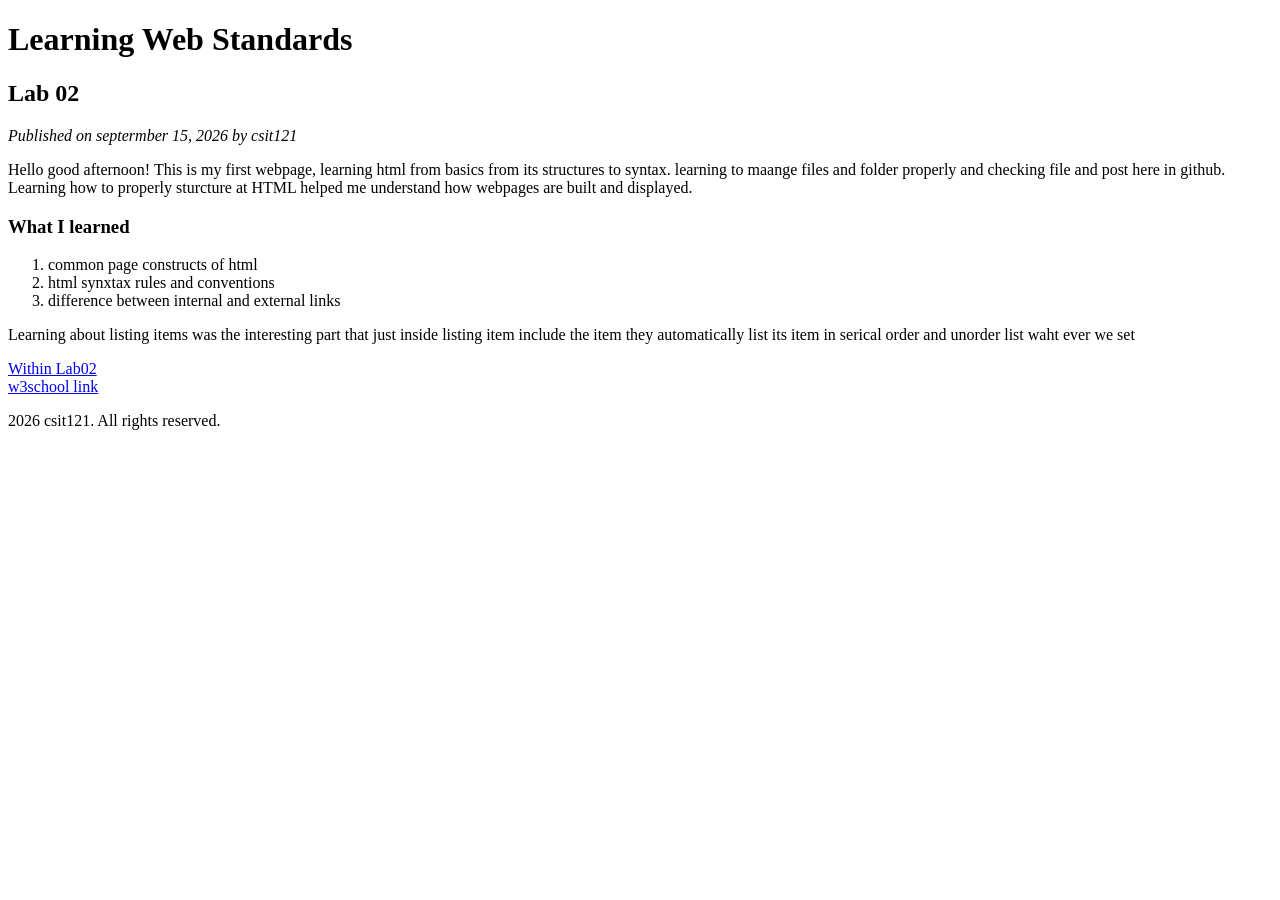
<file: lab02/index.html>
<!DOCTYPE html>
<html lang="en">
<head>
    <meta charset="UTF-8">
    <meta name="viewport" content="width=device-width, initial-scale=1.0">
    <title>practise lab02</title>
</head>
<body>
                <h1>Learning Web Standards</h1>
    <h2>Lab 02</h2>
    <i>Published on septermber 15, 2026 by csit121</i><br>
    <P>Hello good afternoon! This is my first webpage, learning html from basics from its structures to syntax. learning to maange files and folder properly and checking file and 
        post here in github.<br>
        Learning how to properly sturcture at HTML helped me understand how webpages are built and displayed.
    </P>
    <h3>What I learned</h3>
  
        <ol>
            <li>common page constructs of html</li>
            <li> html synxtax rules and conventions</li>
            <li>difference between internal and external links</li>
        </ol>
    
    <p>Learning about listing items was the interesting part that just inside listing item include the item they automatically list its item in serical order  and unorder list waht ever we set</p>
     <a href="index.html"> Within Lab02</a><br>
    <a href="https://www.w3schools.com/html/html_basic.asp"> w3school link</a>
    <footer>
        <p> 2026 csit121. All rights reserved.</p>
    </footer>
    
</body>
</html>
</file>
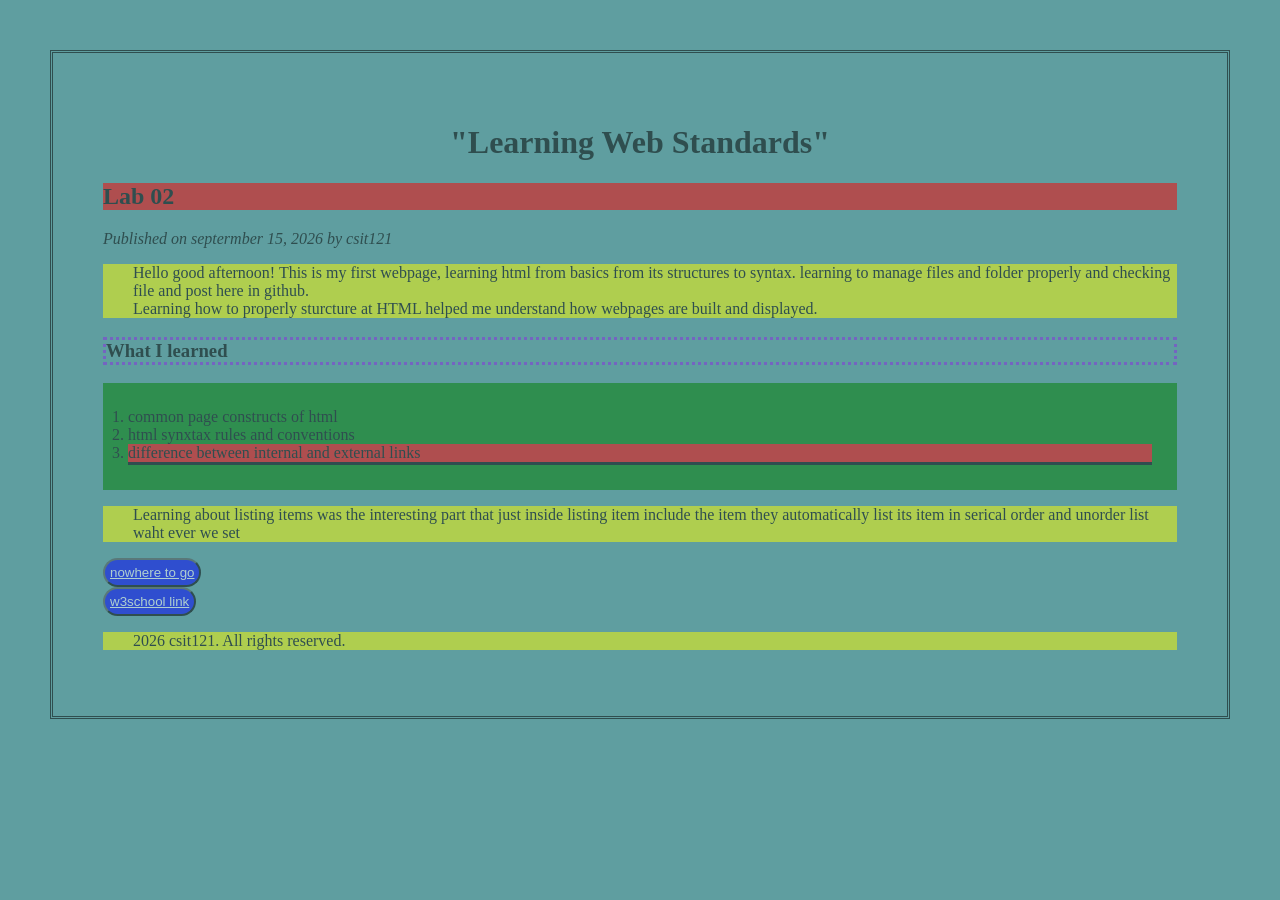
<file: lab03/index.html>
<!DOCTYPE html>
<html lang="en">
<head>
    <link rel="stylesheet" href="style.css">
    <meta charset="UTF-8">
    <meta name="viewport" content="width=device-width, initial-scale=1.0">
    <title>practise lab03</title>
</head>
<body>
                <h1>"Learning Web Standards"</h1>
    <h2>Lab 02</h2>
    <i id="date">Published on septermber 15, 2026 by csit121</i><br>
    <P>Hello good afternoon! This is my first webpage, learning html from basics from its structures to syntax. learning to manage files and folder properly and checking file and 
        post here in github.<br>
        Learning how to properly sturcture at HTML helped me understand how webpages are built and displayed.
    </P>
    <h3 class="learn">What I learned</h3>
  
        <ol>
            <li>common page constructs of html</li>
            <li> html synxtax rules and conventions</li>
            <li id="important">difference between internal and external links</li>
        </ol>
    
    <p>Learning about listing items was the interesting part that just inside listing item include the item they automatically list its item in serical order  and unorder list waht ever we set</p>
     <button class="check"><a class="w3" href="index.html">nowhere to go</a></button><br>
    <button class="check"><a class="w3" href="https://www.w3schools.com/">w3school link</a></button>
    <footer>
        <p> 2026 csit121. All rights reserved.</p>
    </footer>
    
</body>
</html>
</file>
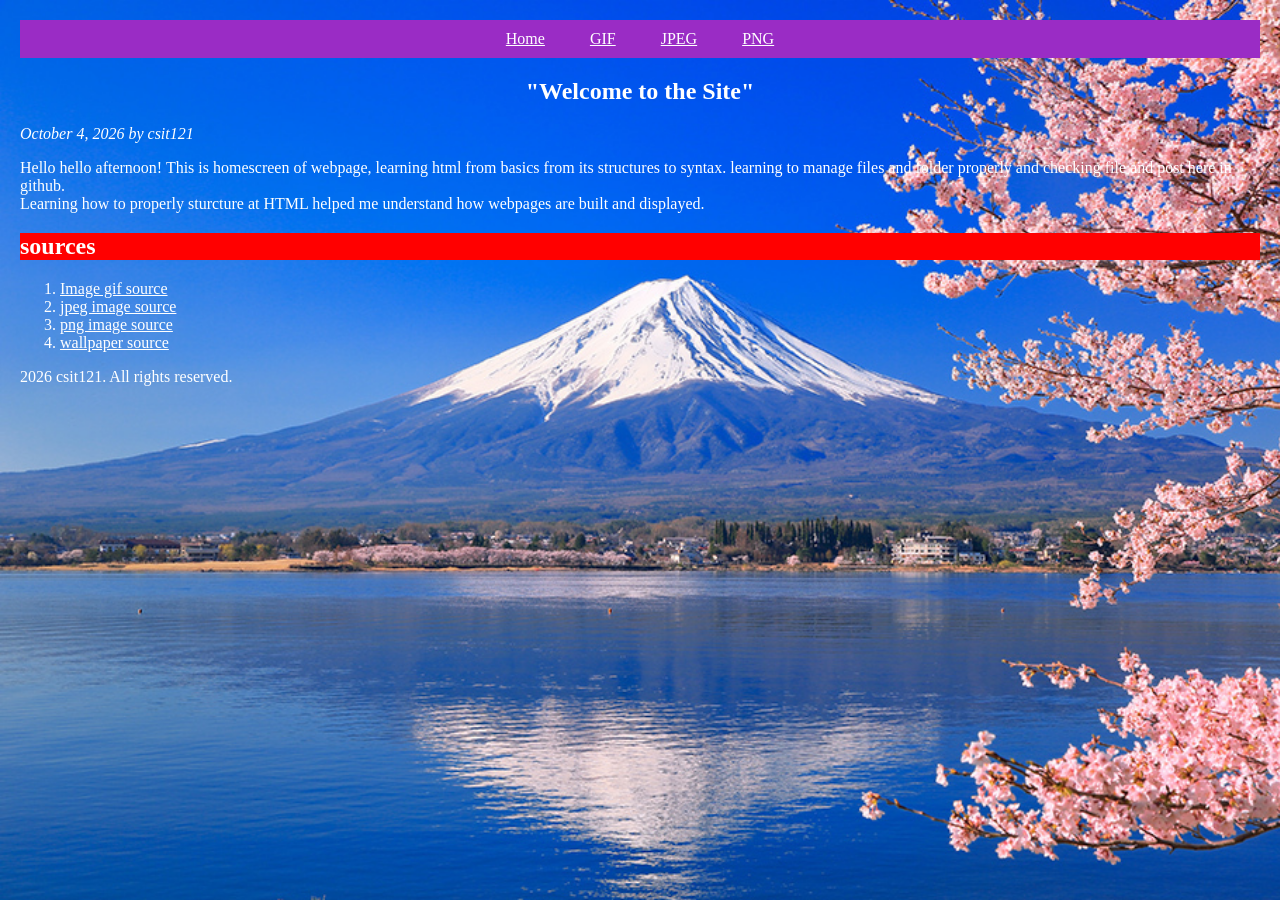
<file: lab04/index.html>
<!DOCTYPE html>
<html lang="en">
<head>
    <link rel="stylesheet" href="style.css">
    <meta charset="UTF-8">
    <meta name="viewport" content="width=device-width, initial-scale=1.0">
    <title>labo4</title>
</head>
<body>
    <main>
        <nav class="navbar">
            <ul class="nav_link">
               <li><a href="index.html">Home</a></li>
               <li><a href="qgif.html">GIF</a></li>
               <li><a href="jpeg.html">JPEG</a></li>
               <li><a href="png.html">PNG</a></li>
            </ul>
        </nav>
        </main>
        <section>
                        <h1>"Welcome to the Site"</h1>
    <i id="date"> October 4, 2026 by csit121</i><br>
    <P id="home">Hello hello afternoon! This is homescreen of webpage, learning html from basics from its structures to syntax. learning to manage files and folder properly and checking file and 
        post here in github.<br>
        Learning how to properly sturcture at HTML helped me understand how webpages are built and displayed.
    </P>
    
        <h2 style="background-color: red;">sources</h2>
        <ol class="homelist">
            <li><a href="https://www.deviantart.com/toonaround/art/SailorMoon---Animated-Gif-1338492119">Image gif source</a></li>
            <li><a href="https://eatonredink.com/25978/entertainment/ehs-students-favorite-holidays/attachment/cc-by-nc-nd-4-0-image-jpeg-resolution-1920x1080-file-size-563kb-christmas-tree-snow-drawing/">jpeg image source</a></li>
            <li><a href="https://freepngimg.com/png/53280-abstract-art-hd-free-png-hq">png image source</a></li>
            <li><a href="https://www.japan.go.jp/kizuna/2020/seasonal_beauty_in_japan.html">wallpaper source</a></li>
        </ol>

        </section>
       
    <footer>
        <p> 2026 csit121. All rights reserved.</p>
    </footer>

</body>
</html>
</file>
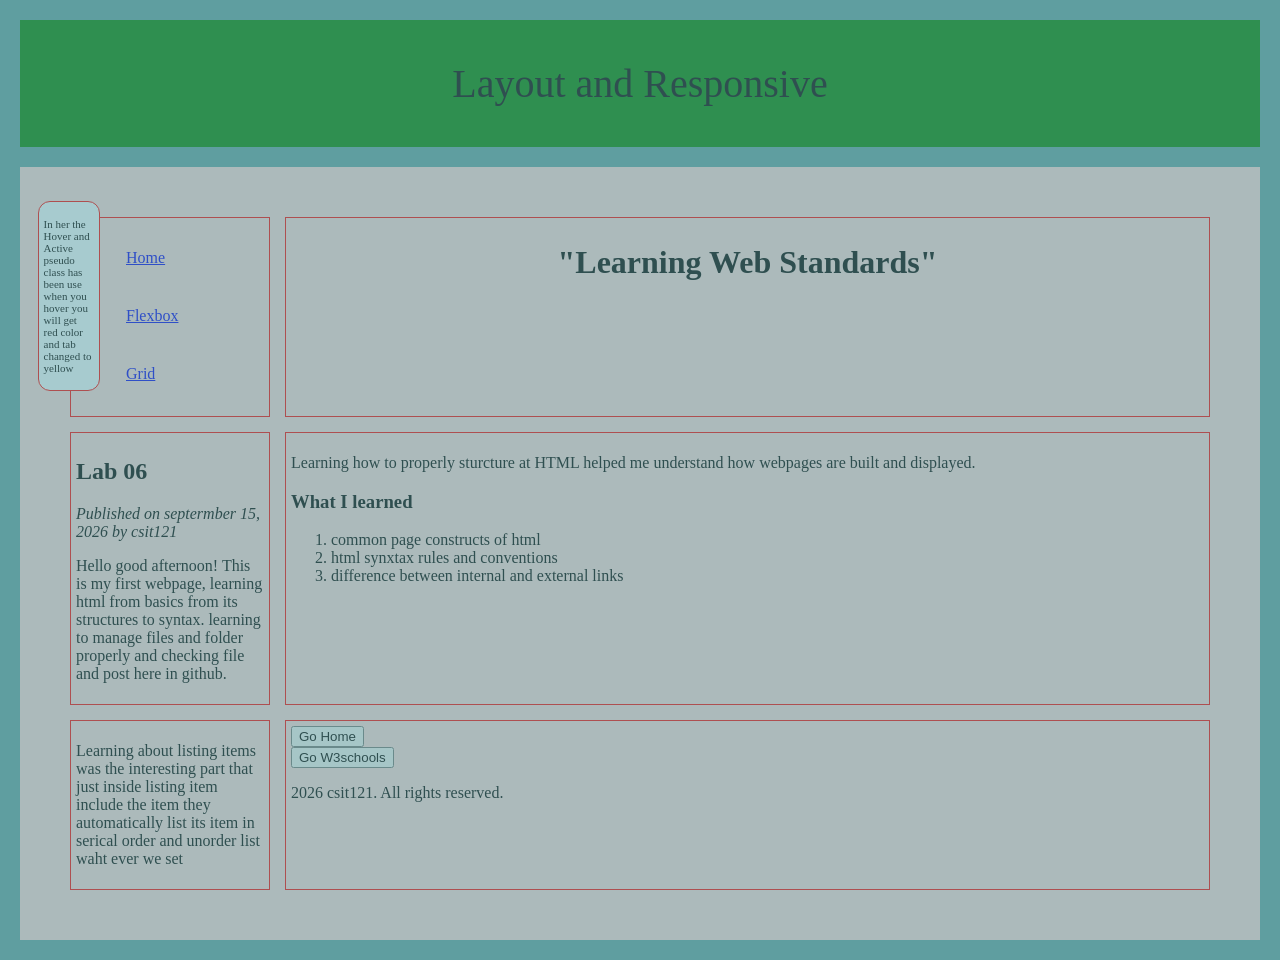
<file: lab06/index.html>
<!DOCTYPE html>
<html lang="en">
<head>
    <link rel="stylesheet" href="style.css">
    <meta charset="UTF-8">
    <meta name="viewport" content="width=device-width, initial-scale=1.0">
    <title>practise lab03</title>
</head>
<body>
   
    <div class="title">
        <p>Layout and Responsive</p>
    </div>


    <div class="grid">

         <div class="navside">
            <nav>

                <div class="position"><p>In her the Hover and 
                        Active pseudo class has been use when you hover you will get 
                        red color and tab changed to yellow
                    </p>
                </div>
                <ol class="navbar">
                    <li class="horizontal"><a href="#">Home</a></li>
                    <li class="horizontal"><a href="#">Flexbox</a></li>
                    <li class="horizontal"><a href="#">Grid</a></li>
                </ol>
            </nav>
        </div>

        <div class="head">
            <h1>"Learning Web Standards"</h1>
        </div>



         <div class="content">
                 <h2>Lab 06</h2>
            <i id="date">Published on septermber 15, 2026 by csit121</i><br>
            <P>Hello good afternoon! This is my first webpage, learning html
                 from basics from its structures to syntax.
                 learning to manage files and folder properly and checking file and 
                post here in github.
            </P>
        </div>
           
            

        <div class="learn">
            <p>Learning how to properly sturcture at HTML helped me 
                understand how webpages are built and displayed.</p>
            <h3 class="learn">What I learned</h3>
        
                <ol>
                    <li>common page constructs of html</li>
                    <li> html synxtax rules and conventions</li>
                    <li id="important">difference between internal and external links</li>
                </ol>

        </div>

  
        <div class="what">
            <p>Learning about listing items was the interesting part that just 
                inside listing item include the item they automatically list its 
                item in serical order  and unorder list waht ever we set</p>
            
        </div>


        <div class="foot">
            <footer>
                <button class="check">Go Home</button><br>
                <button class="check">Go W3schools</button>
                <p> 2026 csit121. All rights reserved.</p>
            </footer>
        </div>


    </div> 
</body>
</html>
</file>
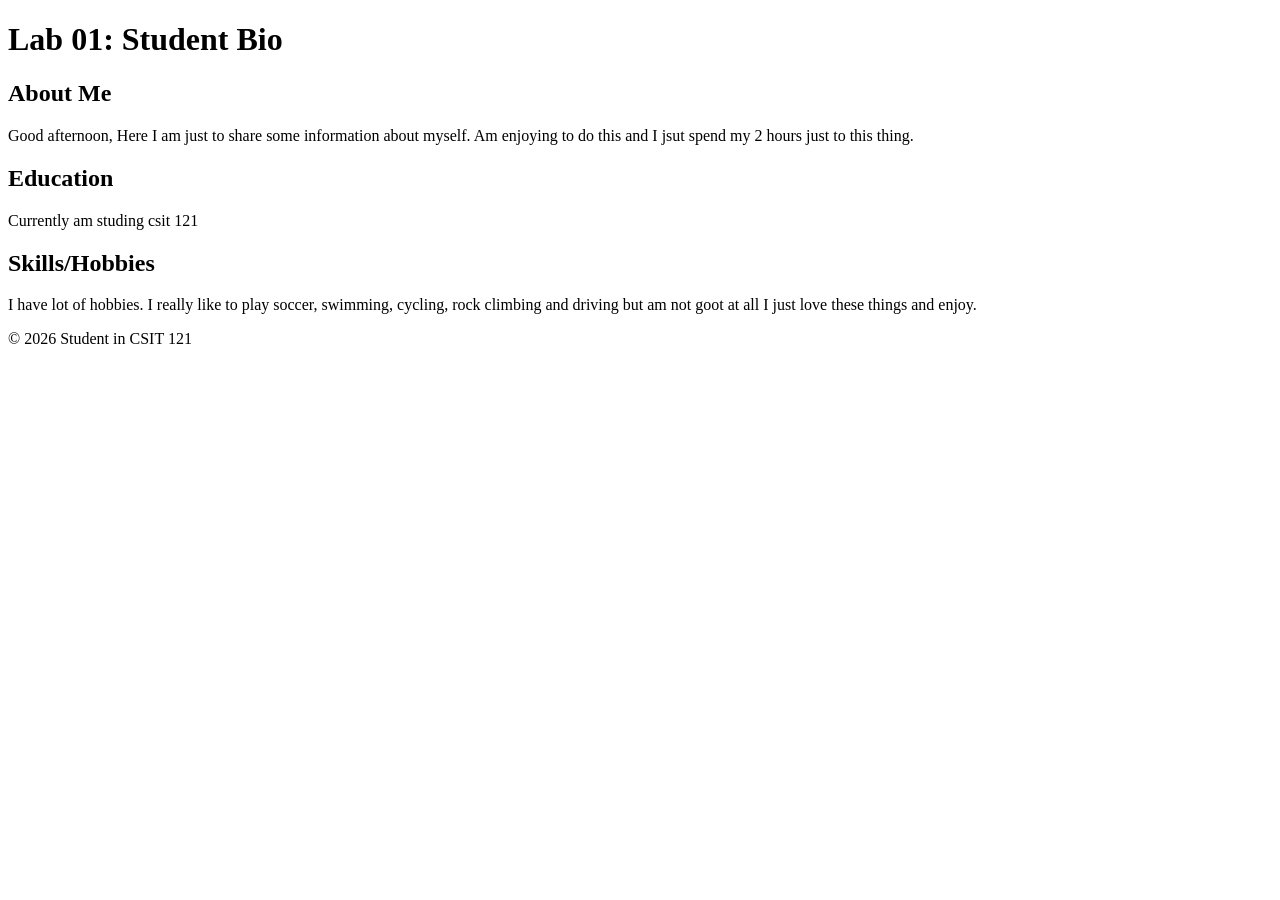
<file: Lab01/aboutme.html>
<!DOCTYPE html>
<html lang="en">
<head>
    <meta charset="UTF-8">
    <title>Lab 01: Student Bio</title>
</head>
<body>
    <header>
        <h1>Lab 01: Student Bio</h1>
    </header>
    <main>
        <section>
            <h2>About Me</h2>
            <p>
                Good afternoon, Here I am just to share some information about myself.
                 Am enjoying to do this and I jsut spend my 2 hours just to this thing.
             
            </p>
        </section>
        <section>
            <h2>Education</h2>
            <p>
                
             Currently am studing csit 121 
                
                </p>
        </section>
        <section>
            <h2>Skills/Hobbies</h2>
            <p>

                I have lot of hobbies. I really like to play soccer, swimming, cycling, rock climbing 
                and driving but am not goot at all I just love these things and enjoy. 

            </p>
        </section>
    </main>
    <footer>
        <p> © 2026 Student in CSIT 121</p>
    </footer>
</body>
</html>
</file>
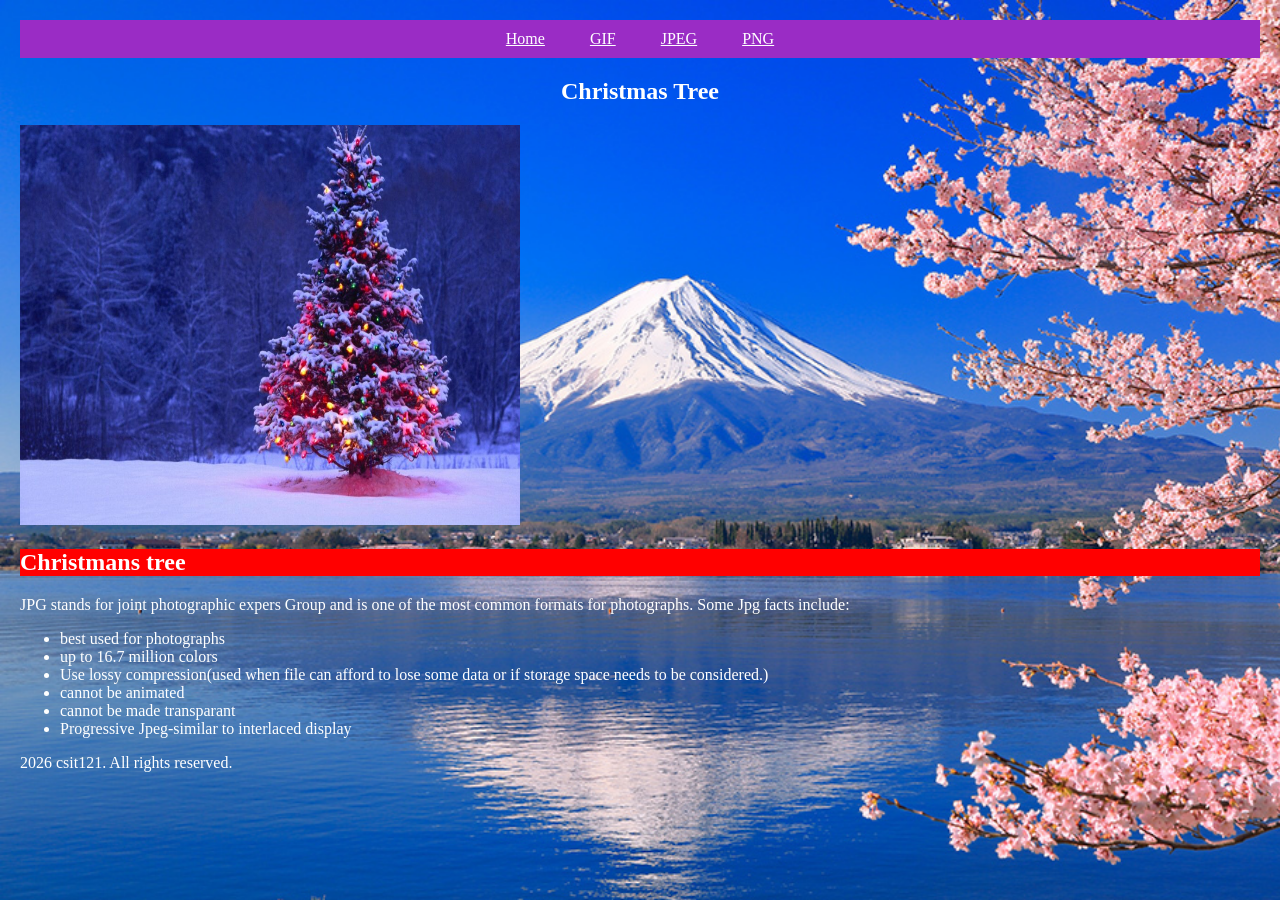
<file: lab04/jpeg.html>
<!DOCTYPE html>
<html lang="en">
<head>
    <link rel="stylesheet" href="style.css">
    <meta charset="UTF-8">
    <meta name="viewport" content="width=device-width, initial-scale=1.0">
    <title>Document</title>
</head>
<body>
    <main>
        <nav class="navbar">
            <ul class="nav_link">
               <li><a href="index.html">Home</a></li>
               <li><a href="qgif.html">GIF</a></li>
               <li><a href="jpeg.html">JPEG</a></li>
               <li><a href="png.html">PNG</a></li>
            </ul>
        </nav>
    </main>

        <section>
               <h1>Christmas Tree</h1>
       <div>
        <img id="christmas" src="images/jpeg.jpeg" alt="christmans tree">
        <h2 style="background-color: red;">Christmans tree</h2>
            <P>JPG stands for joint photographic expers Group and is one of the most common formats for photographs. Some Jpg facts include: </P>
            <ul>
                <Li>best used for photographs</Li>
                <li>up to 16.7 million colors</li>
                <li>Use lossy compression(used when file can afford to lose some data or if storage space needs to be considered.)</li>
                <li>cannot be animated</li>
                <li>cannot be made transparant</li>
                <li>Progressive Jpeg-similar to interlaced display</li>
            </ul>
       </div>
        </section>
        <footer>
            <p> 2026 csit121. All rights reserved.</p>

        </footer>
             
</body>
   </html>
</file>
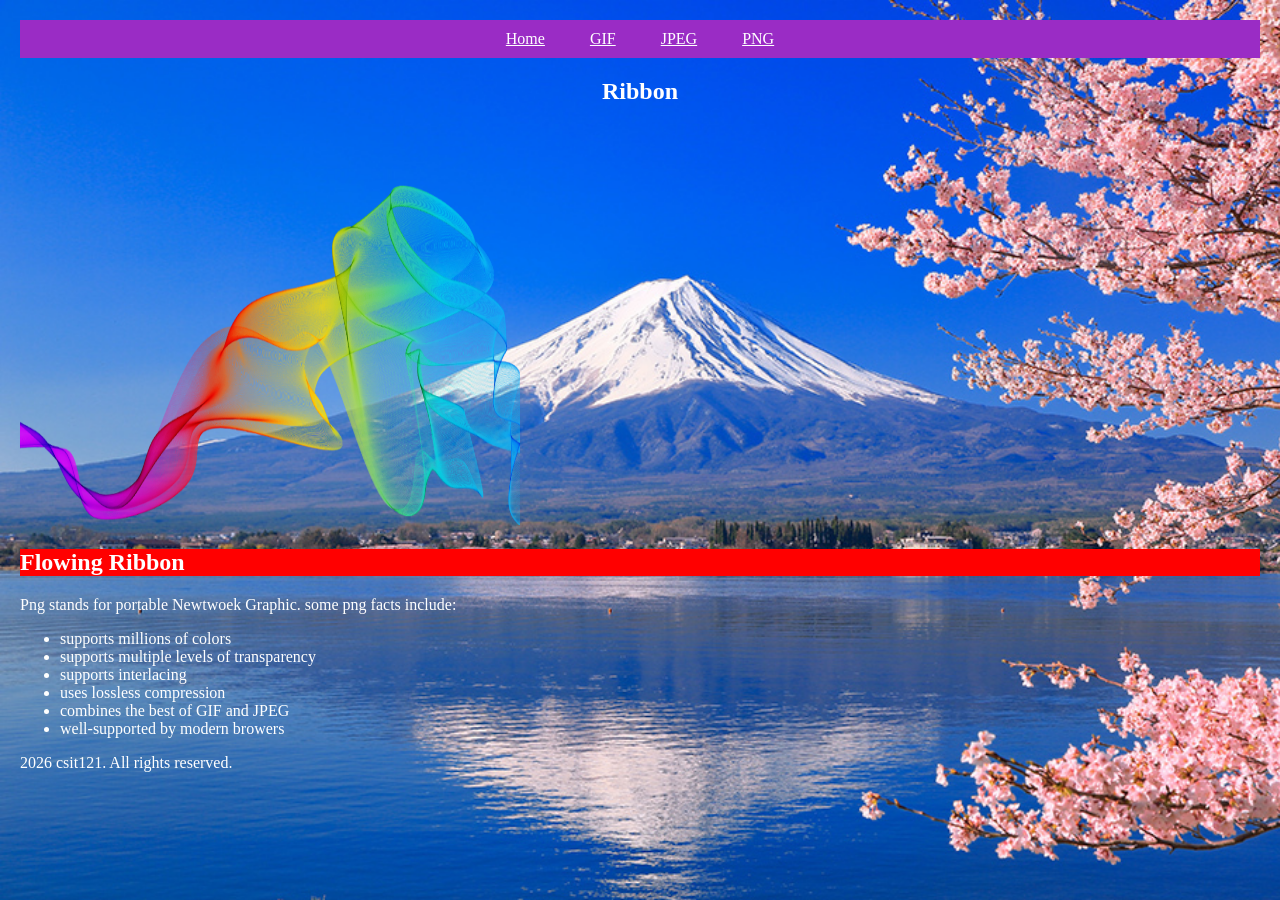
<file: lab04/png.html>
<!DOCTYPE html>
<html lang="en">
<head>
    <link rel="stylesheet" href="style.css">
    <meta charset="UTF-8">
    <meta name="viewport" content="width=device-width, initial-scale=1.0">
    <title>Document</title>
</head>
<body>
    <main>
        <nav class="navbar">
            <ul class="nav_link">
               <li><a href="index.html">Home</a></li>
               <li><a href="qgif.html">GIF</a></li>
               <li><a href="jpeg.html">JPEG</a></li>
               <li><a href="png.html">PNG</a></li>
            </ul>
        </nav>
    </main>
        <section>
               <h1>Ribbon</h1>
       <div>
        <img class="imagepng" src="images/png.png" alt="colorful ribbon">
        <h2 style="background-color: red;">Flowing Ribbon</h2>
            <P>Png stands for portable Newtwoek Graphic. some png facts include: </P>
            <ul>
                <li>supports millions of colors</li>
                 <li>supports multiple levels of transparency</li>
                  <li>supports interlacing</li>
                   <li>uses lossless compression</li>
                    <li>combines the best of GIF and JPEG</li>
                     <li>well-supported by modern browers</li>
            </ul>
       </div>
        </section>
        <footer>
            <p> 2026 csit121. All rights reserved.</p>

        </footer>
</body>
</html>
</file>
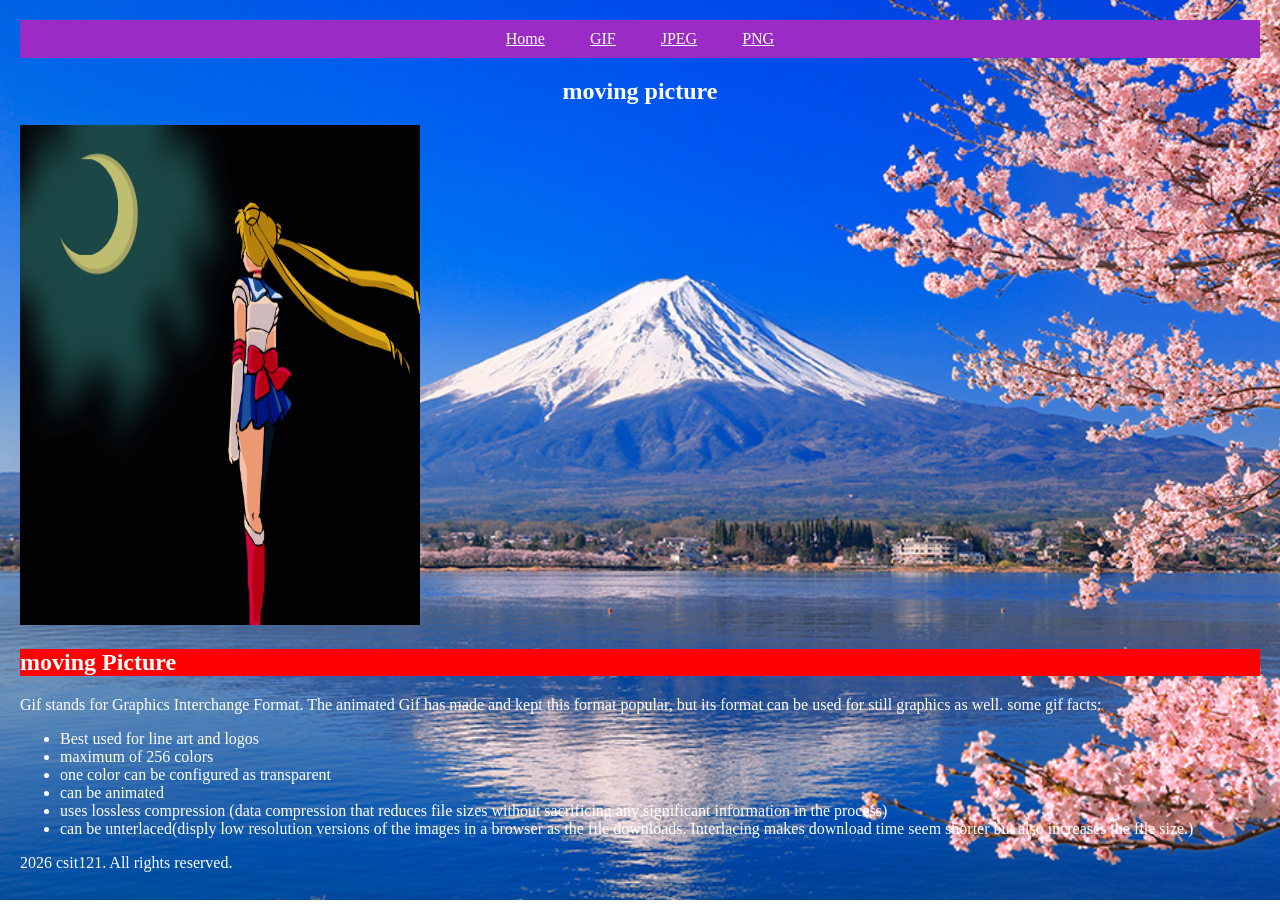
<file: lab04/qgif.html>
<!DOCTYPE html>
<html lang="en">
<head>
    <link rel="stylesheet" href="style.css">
    <meta charset="UTF-8">
    <meta name="viewport" content="width=device-width, initial-scale=1.0">
    <title>Document</title>
</head>
<body>
    <main>
        <nav class="navbar">
            <ul class="nav_link">
               <li><a href="index.html">Home</a></li>
               <li><a href="qgif.html">GIF</a></li>
               <li><a href="jpeg.html">JPEG</a></li>
               <li><a href="png.html">PNG</a></li>
            </ul>
        </nav>
     </main>
        <section>
               <h1>moving picture</h1>
       <div class="picture">
        <img id="imagegif" src="images/gif.gif" alt="gif image">
        <h2 style="background-color: red;">moving Picture</h2>
            <P> Gif stands for Graphics Interchange Format. The animated Gif has made and kept this format popular, but its format can be used for still graphics as well. some gif facts:</P>
            <ul>
                <li>Best used for line art and logos</li>
                <li>maximum of 256 colors</li>
                <li>one color can be configured as transparent</li>
                <li>can be animated</li>
                <li>uses lossless compression (data compression that reduces file sizes without sacrificing any significant information in the process)</li>
                <li>can be unterlaced(disply low resolution versions of the images in a browser as the file downloads. Interlacing makes download time seem shorter but also increases the file size.)</li>

            </ul>
       </div>
        </section>
        <footer>
            <p> 2026 csit121. All rights reserved.</p>

        </footer>
</body>
</html>
</file>
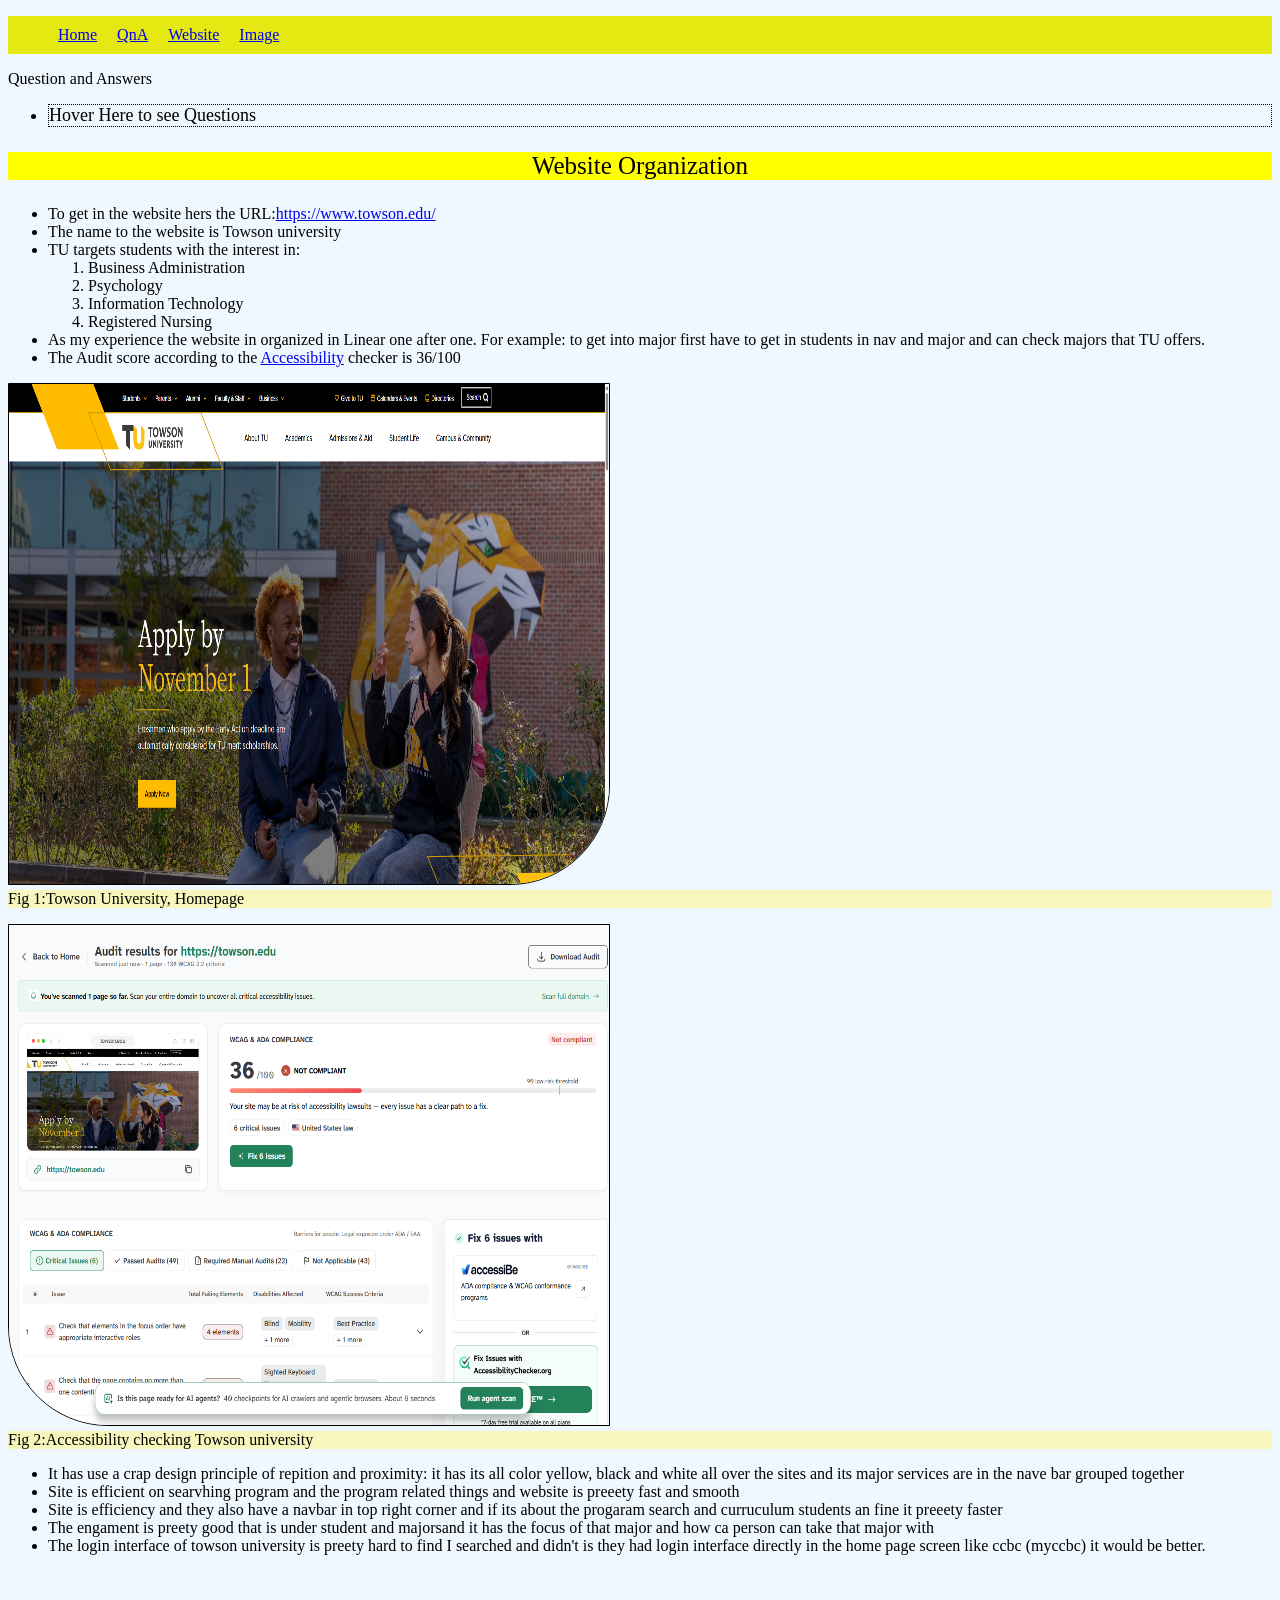
<file: lab05/lab05.html>
<!DOCTYPE html>
<html lang='en'>
<head>
    <meta charset='utf-8'>
    <meta name='viewport' content='width=device-width, initial-scale=1'>
    <title>Page Title</title>
    <style>
        body{
    background-color: aliceblue;
}
nav{
    width: 100%;
    background-color: rgb(229, 233, 17);
}
nav ul{
    list-style-type: none;
    display: flex;
}
nav ul li{
    padding: 10px;

}
nav ul li:hover{
    background-color: yellowgreen;
}
img{
    width: 600px;
    height: 500px; ;
}
#major{
border: 1px solid;
border-bottom-left-radius: 100px;
}
#tu{
    border: 1px solid;
    border-bottom-right-radius:100px;
}
div ul ul{
    display: none;
}
div ul:hover ul{
    display: block;
}

    </style>
</head>
<body>
    <nav>
        <ul>
            <li><a href="lab05.html">Home</a></li>
            <li><a href="#show">QnA</a>
            </li>
            <li><a href="#tu">Website</a></li>
            <li><a href="#major">Image</a></li>
        </ul>
    </nav>
    <p class="qna">Question and Answers</p>

    <div>
        <ul>
            <li style="border: 1px dotted; font-size: 18px;">Hover Here to see Questions</li>
                <ul>
                    <a>Answer the following questions:<br> 
                        What is the URL of the website?<br>
                        What is the name of the website?<br>
                        Who is the site's target audience?<br> 
                        How is the site organized? <br>
                        Which CRAP Design Principle does the site use? Provide at least one example.  
                        What is the Audit Score according to the Accessibility Checker <br>
                        What is the site's effectiveness? Does it help users complete actions accurately?<br>
                        What is the site's efficiency? Can users perform tasks quickly?<br>
                        How is the engagement? Is it pleasant to use and appropriate for its industry/topic?<br>
                        Make at least one recommendation to improve this website based on what you learned in this module.
                    </a>
                </ul>            
        </ul>
  
            
    </div>

    <p style="background-color: yellow; font-size: 25px; text-align:center;">Website Organization</p>
    <ul >
        <li>To get in the website hers the URL:<a href="https://www.towson.edu/">https://www.towson.edu/</a></li>
        <li>The name to the website is Towson university</li>
        <li>TU targets students with the interest in:
            <ol>
                <li>Business Administration</li>
                <li>Psychology</li>
                <li>Information Technology</li>
                <li>Registered Nursing</li>
            </ol>
        </li>
        <li> As my experience the website in organized in Linear one after one. 
            For example: to get into major first have to get in students in nav and major and can check majors that TU offers.
        </li>
        <li>The Audit score according to the <a href="https://www.accessibilitychecker.org/">Accessibility</a> checker is 36/100</li>
    </ul>
    <img id="tu" src="images/towson.png" alt="website home page of towson university">
    <p style="margin-top: 1px; background-color: rgb(247, 247, 189);">Fig 1:Towson University, Homepage</p>
    
    <img id="major" src="images/majors.png" alt="TU Majors in undergraduate program">
     <p style="margin-top: 1px; background-color: rgb(247, 247, 189);">Fig 2:Accessibility checking Towson university</p>
    <ul class="usability" style=" margin-bottom: 50px;">
        <li>It has use a crap design principle of repition and proximity:
             it has its all color yellow, black and white all over the sites and
             its major services are in the nave bar grouped together  
        </li>
        <li>Site is efficient on searvhing program and the program related things and website is preeety fast and smooth </li>
        <li>Site is efficiency and they also have a navbar in top right corner and if its about the progaram search and curruculum
            students an fine it preeety faster

        </li>
        <li>The engament is preety good that is under student and majorsand
             it has the focus of that major and how ca person can take that major with
        </li>
        <li>
            The login interface of towson university is preety hard to find I searched and didn't is they had login interface directly in the 
            home page screen like ccbc (myccbc) it would be better.
        </li>
    </ul>
    <footer></footer>
</body>
</html>
</file>
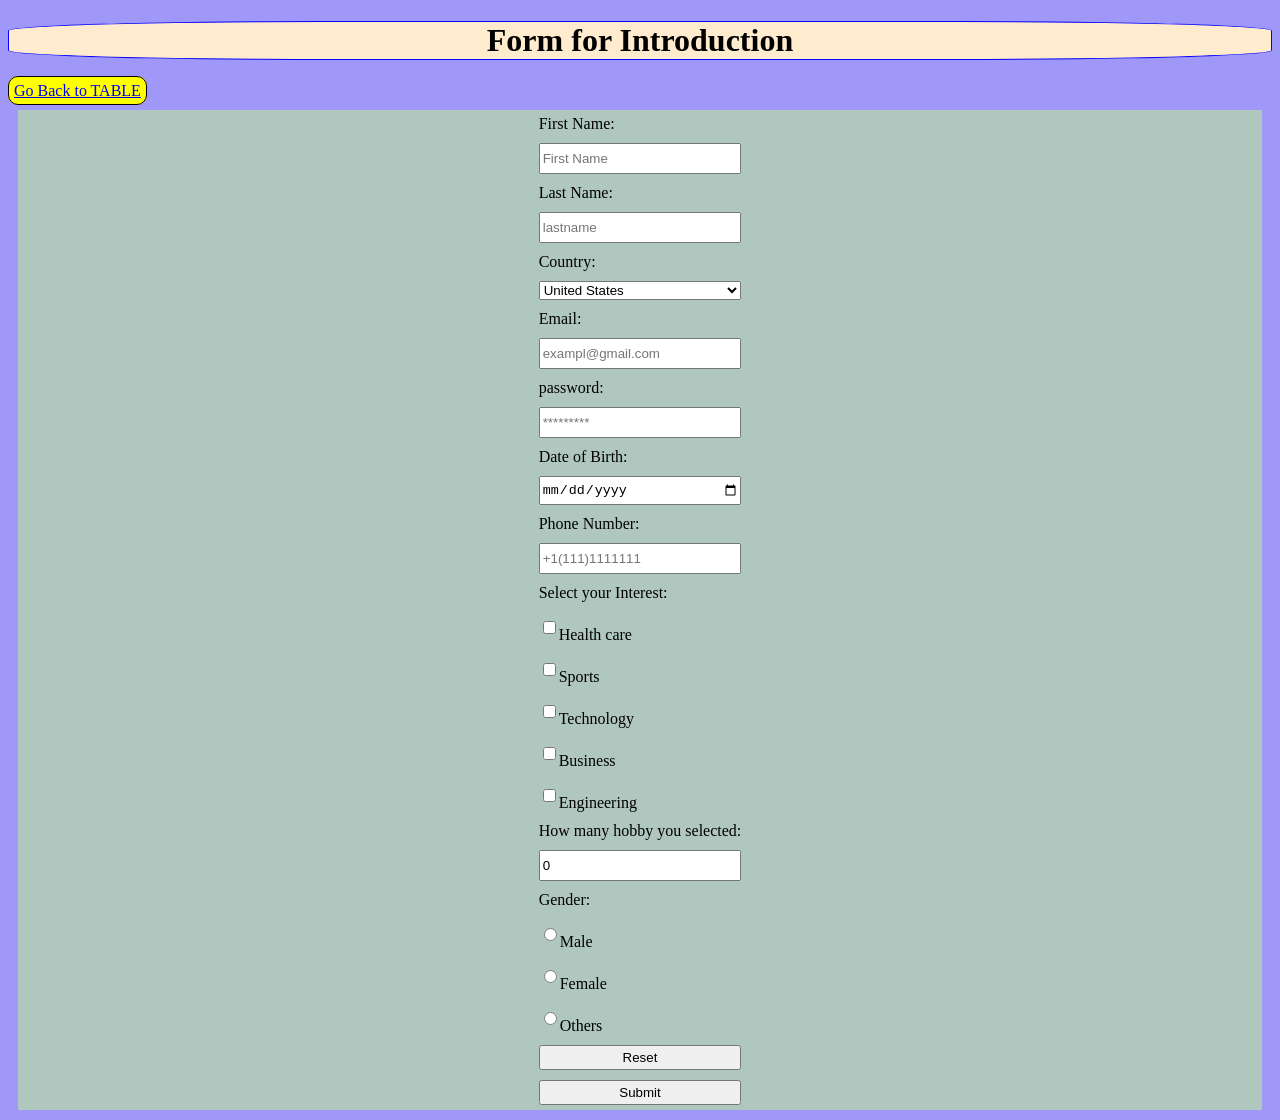
<file: lab07/form.html>
<!DOCTYPE html>
<html lang="en">
<head>
    <meta charset="UTF-8">
    <meta name="viewport" content="width=device-width, initial-scale=1.0">
    <title>form</title>
    <link rel="stylesheet" href="form.css">
</head>
<body>
    <h1 style="text-align: center;">Form for Introduction</h1>
    <a href="lab07.html">Go Back to TABLE</a>
    <form method="post">

        <label for="fname">First Name:</label>
        <input type="text" id="fname" placeholder="First Name">

        <label for="lname">Last Name:</label>
        <input type="text" id="lname" placeholder="lastname">

        <label for="country">Country:</label> 
        <select id="country">
            <option>United States</option>
            <option>canada</option>
            <option>mexico</option>
            <option>England</option>
        </select>

         <label for="email">Email:</label>
        <input type="email" id="email" placeholder="exampl@gmail.com">
        <label for="password">password: </label>
        <input type="password" id="password" placeholder="*********">
        <label for="date_of_birth">Date of Birth:</label>
        <input type="date" id="date_of_birth">
        <label for="contact">Phone Number:</label>
        <input type="tel" id="contact" placeholder="+1(111)1111111">
        <label for="hobby"> Select your Interest:</label>
            <label for="Interest"><input type="checkbox" >Health care</label>
            <label for="Interest"><input type="checkbox" >Sports</label>
            <label for="Interest"><input type="checkbox" >Technology</label>
            <label for="Interest"><input type="checkbox" >Business</label>
            <label for="Interest"><input type="checkbox">Engineering</label>
            
        <label for="check">How many hobby  you selected:</label>
        <input type="number" id="quantity" min="0" max="5" value="0">

        <label for="Gender"> Gender:</label>
           <label><input type="radio" name="Gender">Male</label> 
           <label> <input type="radio" name="Gender">Female</label>
           <label><input type="radio" name="Gender">Others</label>
        



        <input type="reset">
        <input type="submit">


    </form>
    
</body>
</html>
</file>
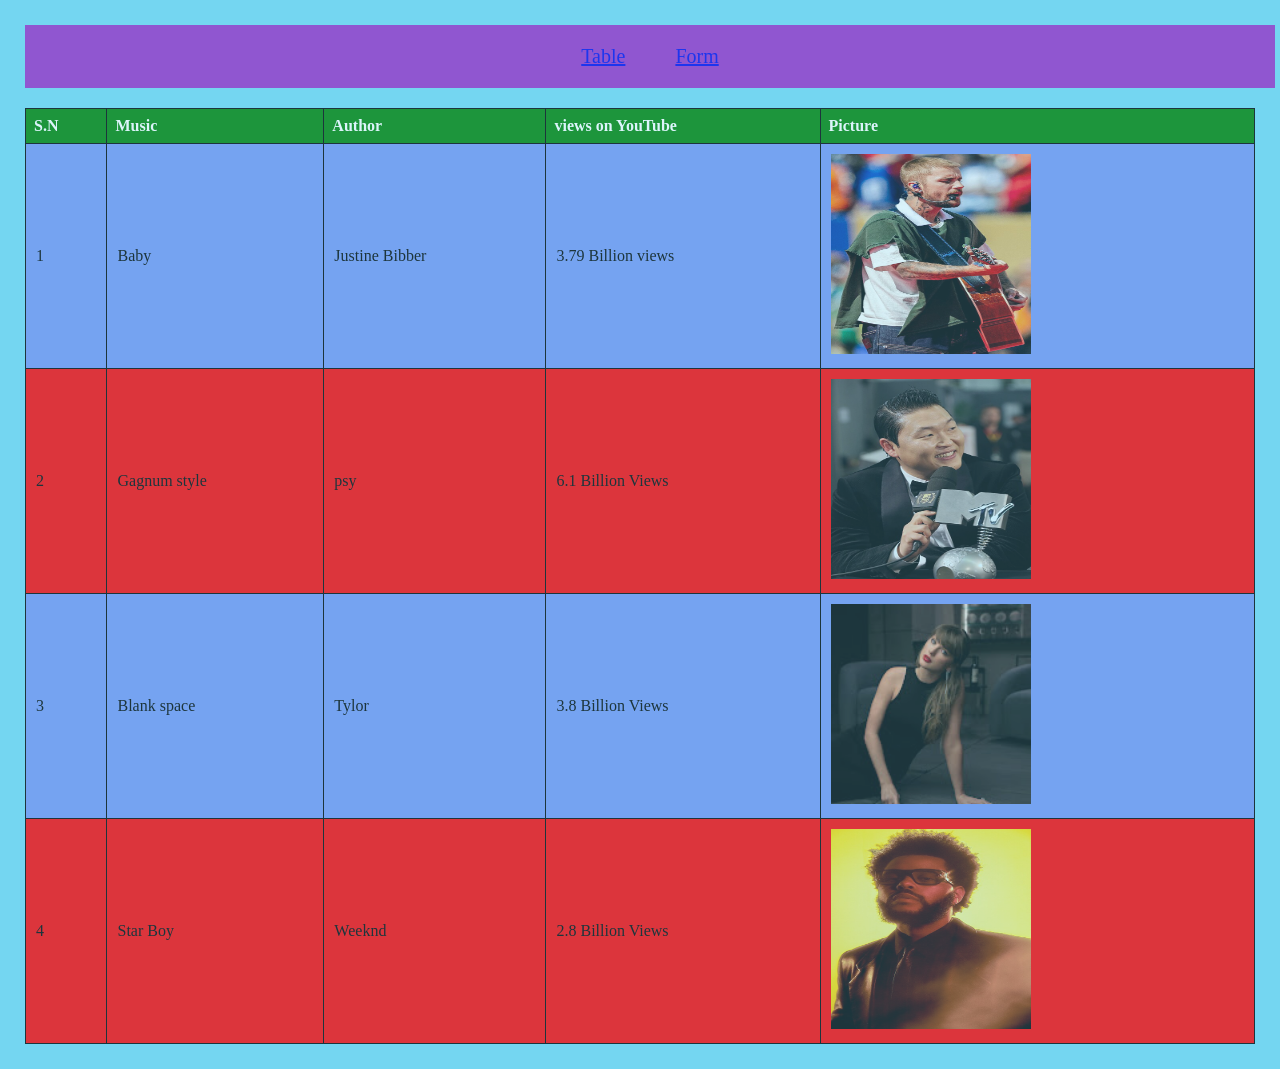
<file: lab07/lab07.html>
<!DOCTYPE html>
<html lang="en">
<head>
    <meta charset="UTF-8">
    <meta name="viewport" content="width=device-width, initial-scale=1.0">
    <title>Table</title>
    <link rel="stylesheet" href="lab07.css">
</head>
<body>
    <nav>
        <ol>
            <li><a href="lab07.html">Table</a></li>
            <li><a href="form.html">Form</a></li>
        </ol>
    </nav>
    <table>
        <thead class="tablehead">
            <tr>
                <th scope="col">S.N</th>
                <th scope="col">Music</th>
                <th scope="col">Author</th>
                <th scope="col">views on YouTube</th>
                <th scope="col">Picture</th>
            </tr>
        </thead>

        <tbody class="tabledata">
            <tr>
                <td>1</td>
                <td>Baby</td>
                <td>Justine Bibber</td>
                <td>3.79 Billion views</td>
                <td><img src="images/justin.jpg" alt="justine bibber"></td>
            </tr>

             <tr>
                <td>2</td>
                <td>Gagnum style</td>
                <td>psy</td>
                <td>6.1 Billion Views</td>
                <td><img src="images/psy.jpg" alt="psy"></td>
            </tr>

            <tr>
                <td>3</td>
                <td>Blank space</td>
                <td>Tylor</td>
                <td>3.8 Billion Views</td>
                <td><img src="images/taylor.jpg" alt="taylor swift"></td>
            </tr>

             <tr>
                <td>4</td>
                <td>Star Boy</td>
                <td>Weeknd</td>
                <td>2.8 Billion Views</td>
                <td><img src="images/weekend.jpg" alt="weekend"></td>
            </tr>
        </tbody>

       
    </table>
    
</body>
</html>
</file>
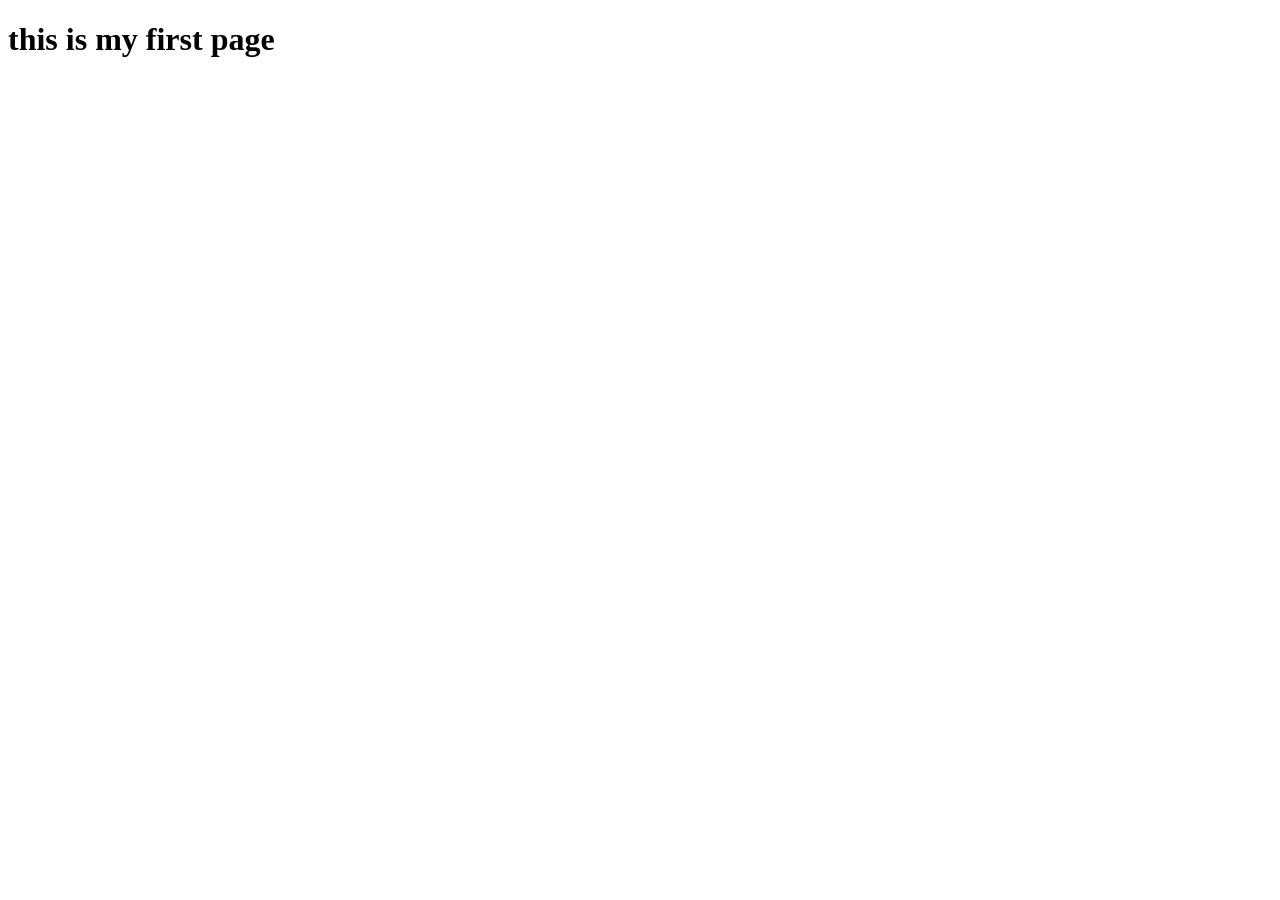
<file: practise/demo.html>
<!DOCTYPE html>
<html lang="en">
<head>
    <meta charset="UTF-8">
    <meta name="viewport" content="width=device-width, initial-scale=1.0">
    <title>demo</title>
</head>
<body>
   <h1> this is my first page</h1>
</body>
</html>
</file>
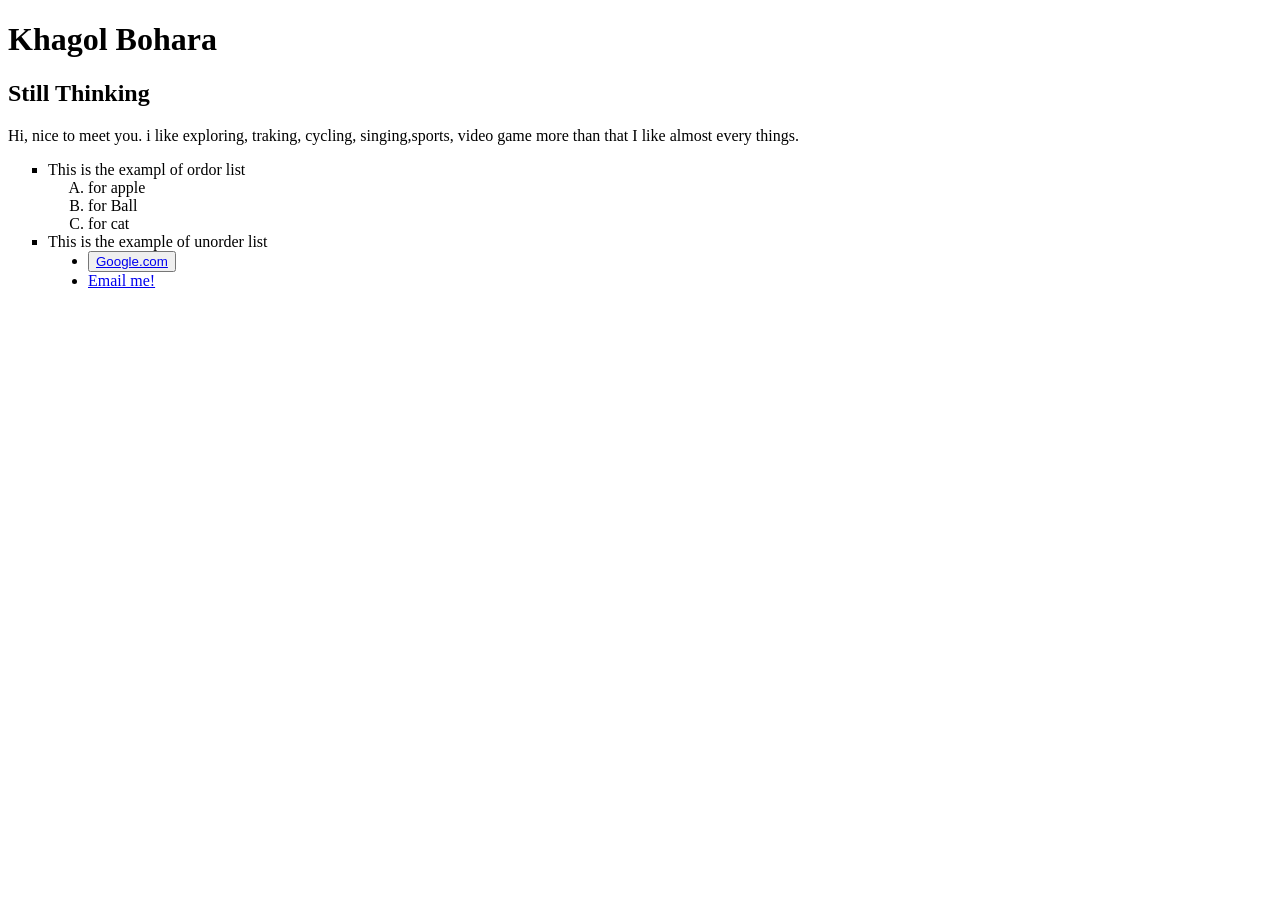
<file: practise/HTMLPractice.html>
<!DOCTYPE html>
<html lang="en">
<head>
    <meta charset="UTF-8">
    <meta name="viewport" content="width=device-width, initial-scale=1.0">
    <title>Html Practice</title>
</head>
<body>
   <h1>Khagol Bohara</h1> 
   <h2>Still Thinking</h2>
   <p>Hi, nice to meet you. i like exploring, traking, cycling, singing,sports, 
    video game more than that I like almost every things.</p>
    <ul type="square">
        <li>This is the exampl of ordor list</li>
      <ol type="A">
         <li>for apple</li>
         <li>for Ball</li>
         <li>for cat</li>
   </ol>
   <li>This is the example of unorder list</li>
   <ul type="disc">
    <li><button><a href="https://www.google.com/">Google.com</a></button></li>
    <li><a href="mailto:bo1205846@email.ccbcmd.edu">Email me!</a></li>
   </ul>
    </ul>
</body>
</html>
</file>
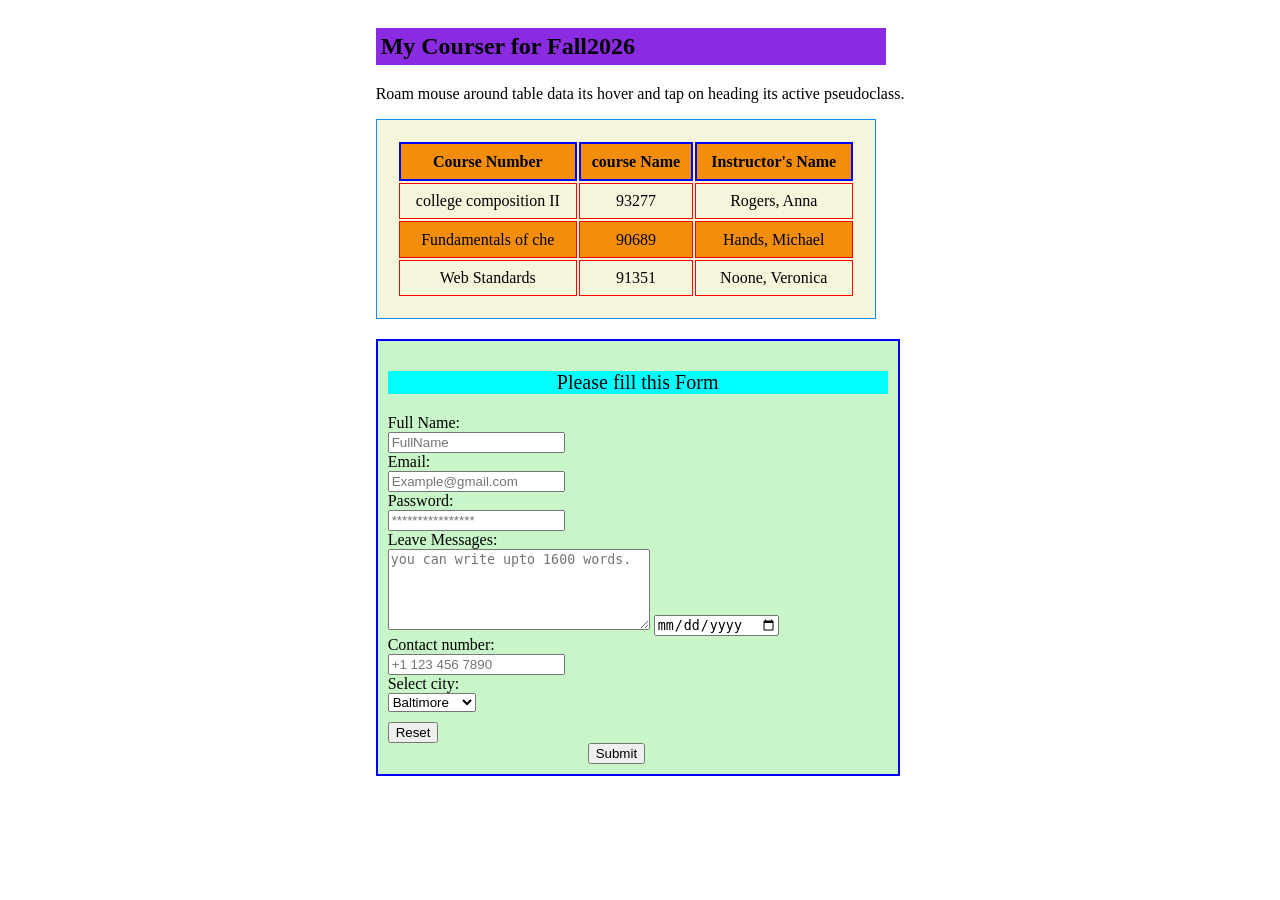
<file: TableandFormPractice/tableform.html>
<!DOCTYPE html>
<html lang="en">
<head>
    <meta charset="UTF-8">
    <meta name="viewport" content="width=device-width, initial-scale=1.0">
    <title>Table_form</title>
    <link rel="stylesheet" href="tableform.css">
</head>
<body>
    <div class="table">
        <table>
            <h2>My Courser for Fall2026</h2>
            <p>Roam mouse around table data its hover and tap on heading its active pseudoclass.</p>
            <tr>
                <th scope="col">Course Number</th>
                <th scope="col">course Name</th>
                <th scope="col">Instructor's Name</th>
            </tr>
            <tr>
                <td>college composition II</td>
                <td>93277</td>
                <td>Rogers, Anna</td>
            </tr>
            <tr>
                <td>Fundamentals of che</td>
                <td>90689</td>
                <td>Hands, Michael</td>
            </tr>
            <tr>
                <td>Web Standards</td>
                <td>91351</td>
                <td>Noone, Veronica</td>
            </tr>
        </table>
    </div>


    <div class="form">
        <form method="post">
            <p>Please fill this Form</p>
            <label for="fname" id="fullname" >Full Name: </label>
            <input type="text" placeholder="FullName">
            <label for="email" >Email: </label>
            <input type="email" placeholder="Example@gmail.com">
            <label for="password">Password:</label>
            <input type="password" placeholder="****************">
            <label for="messages" >Leave Messages: </label>
            <textarea name="messages" id="messages" rows="5" cols="30" maxlength="1600" placeholder="you can write upto 1600 words."></textarea>
            <input type="date">
            <label for="contact" >Contact number:</label>
            <input type="tel" placeholder="+1 123 456 7890">
            <label for="country">Select city:</label>
            <select name="city" id="code">
                <option value="idont know">Baltimore</option>
                <option value="idont kw">Catonsville</option>
                <option value="do iknow">Essex</option>
            </select><br>
            <input type="reset" id="reset"><br>
            <input type="submit" id="submit">
        </form>
    </div>
    
</body>
</html>
</file>
<file: lab03/style.css>
h1{
    text-align: center;
}
body{
    margin: 50px;
    padding: 50px;
    border: double;
    background-color: cadetblue;
    opacity: 50%;
}
h2{
    background-color: red;
    color: black;
}
#date{
    border-radius: 20px;
    border-color: black;
}
p{
    background-color: yellow;
    color: black;
    padding-left: 30px;
}
ol{
    padding: 25px;
    background-color: green;
}
.learn {
    border: dotted;
    border-color: blueviolet;
}
#important{
    background-color: red;
    border-bottom: solid;
}
.check {
    padding: 5px;
    border-radius: 15px;
    background-color: blue;
    color: white;
}
.w3{
    color:white;
}
</file>
<file: lab04/style.css>
h1{
    text-align: center;
}
body{
    color: white;
    background-image: url('images/background\ .jpg');
    background-repeat: no-repeat;
    background-size: cover;
    background-attachment: fixed;
    margin: 10px;
    padding: 10px;
}
.homelist li,a {
    color: white;
}

.navbar {
    justify-content: center;
    display: flex;
    align-items: center;
    background-color: rgb(154, 44, 197);
    padding: 10px
}
.nav_link{
    list-style: none;
    display: flex;
    gap: 45px;
    margin: 0px;
    padding: 0px;
}

#christmas{ 
    height: 400px;
    width: 500px;
}
.picture {
    align-items: center;
}
.imagepng{
    width: 500px;
    height: 400px;

}
#imagegif{
    height: 500px;
    width: 400px;
}
</file>
<file: lab06/style.css>
h1{
    text-align: center;
}
body{
    margin: 10px;
    padding: 10px;;
    background-color: cadetblue;
    opacity: 50%;
}
.title {
    background-color:green;
    font-size: 40px;
    padding:0px;
    display: grid;
    justify-content: center;
}
.position {
    width:50px;
    font-size: 11px;
    border-radius: 12px;
    position: absolute;
    float: left;
    margin-left: -3%;
    margin-top:-3%;
    background-color: aliceblue;
}
.grid {
    background-color: rgb(250, 215, 215);
    padding: 50px;
    margin-top: 20px;
    display: grid;
    grid-template-columns: 200px auto;
    grid-template-rows: 200px auto;
    align-content: space-around;
    column-gap: 15px;
    row-gap: 15px;
}


div nav ol { 
list-style-type: none;
display: flex;
flex-direction: column;
row-gap: 20px;
}
div div {
    border: 1px red solid;
    padding: 5px;
}

nav ol li{
    padding: 10px;
}
nav ol li:hover {
    background-color:red;
} 
nav ol li:active {
    background-color: yellow;
}

@media (max-width:600px) 
{
    body{
        color:blue;
        }
        .grid {
           
        background-color: rgb(250, 215, 215);
        padding: 20px;
        margin-top: 20px;
        display: grid;
        grid-template-columns:auto;
        grid-template-rows:auto;
        row-gap: 15px;
    }

    
}
</file>
<file: lab07/form.css>
form{
    display: grid;
    align-items: center;
    justify-content: center;
    row-gap: 10px;
    background-color: rgb(176, 199, 191);
    margin: 10px;
    padding: 5px;
    font-size: 16px;

}
h1{
    background-color: blanchedalmond;
    border: 1px solid blue;
    border-radius: 25%;
}
a{
    background-color: yellow;
    border: black solid 1px;
    padding: 5px;
    border-radius: 10px;;
}
a:hover{
    background-color: rgb(185, 182, 188);
}

body{
    background-color: rgb(160, 152, 248);
}
input{
    width: auto;
    height: 25px;
}
</file>
<file: lab07/lab07.css>
body {
    background-color: rgb(116, 214, 241);
    opacity: 75%;
    margin: 20px;
    padding: 5px;

}


nav {
    width: 100%;
    justify-content: center;
    display: flex;
    align-items: center;
    background-color: rgb(154, 44, 197);
    padding: 10px;
    margin-bottom: 20px;;

}

ol{
    list-style: none;
    display: flex;
    gap: 50px;
    margin: 0px;
    padding: 10px;
    font-size: 20px;
}

nav ol li:hover{
    padding: 10px;
    background-color: green;
}

table {
    width:100%;
    background-color: rgb(118, 147, 242);
    border-collapse: collapse;
    overflow-x: auto;
}
table tr {
    border-bottom: 1px solid rgb(139, 245, 139);

}

table th {
    border: 1px solid black;
    text-align: left;
    background-color: green;
    color: white;
    padding: 8px;
}

table td { 
    border: 1px solid black;
    padding: 10px;
    text-align: start;
    font-size: 16px;
  
}

.tabledata tr:nth-of-type(even) {
    background-color: red;

}
.tablefooter {
    border-bottom: 2px solid green;
    border-width: 5px;
}
.tablefooter td{
    border: 1px solid green;
}
.tablefooter:hover{
    background-color: yellow;

}
img {
   width: 200px;
   height: 200px;
}
@media (max-width:400px) {
table{
    width: 100%;
}
}
</file>
<file: TableandFormPractice/tableform.css>
body{
    display: grid;
    justify-content: center;
}

.table table{
    padding: 20px;
    border: 1px solid rgb(16, 141, 236);
    width: 500px;
    height: 200px;
    text-align: center;
    background-color: beige;

}
.table tr:nth-of-type(odd){
    background-color: rgb(242, 142, 12);
}
.table h2{
    background-color: blueviolet;
    padding: 5px;
    width: 500px;
}
.table td:hover{
    background-color: rgb(165, 226, 164);
}
.table th:active{
    background-color: aqua;
}

.table table th, td{
    border: 2px solid blue;
}
div table td{
    border: 1px solid red;
}
.form p{
    background-color: aqua;
    text-align: center;
    font-size: 20px;
}
.form{
    background-color: rgb(200, 246, 200);
    margin-top: 20px;;
    border: 2px solid blue;
    width: 500px;
    padding: 10px;;

}
.form label{
    display: grid;

}

#submit{
    margin-left: 200px;;

}
#reset{
    margin-top: 10px;;
}
</file>
